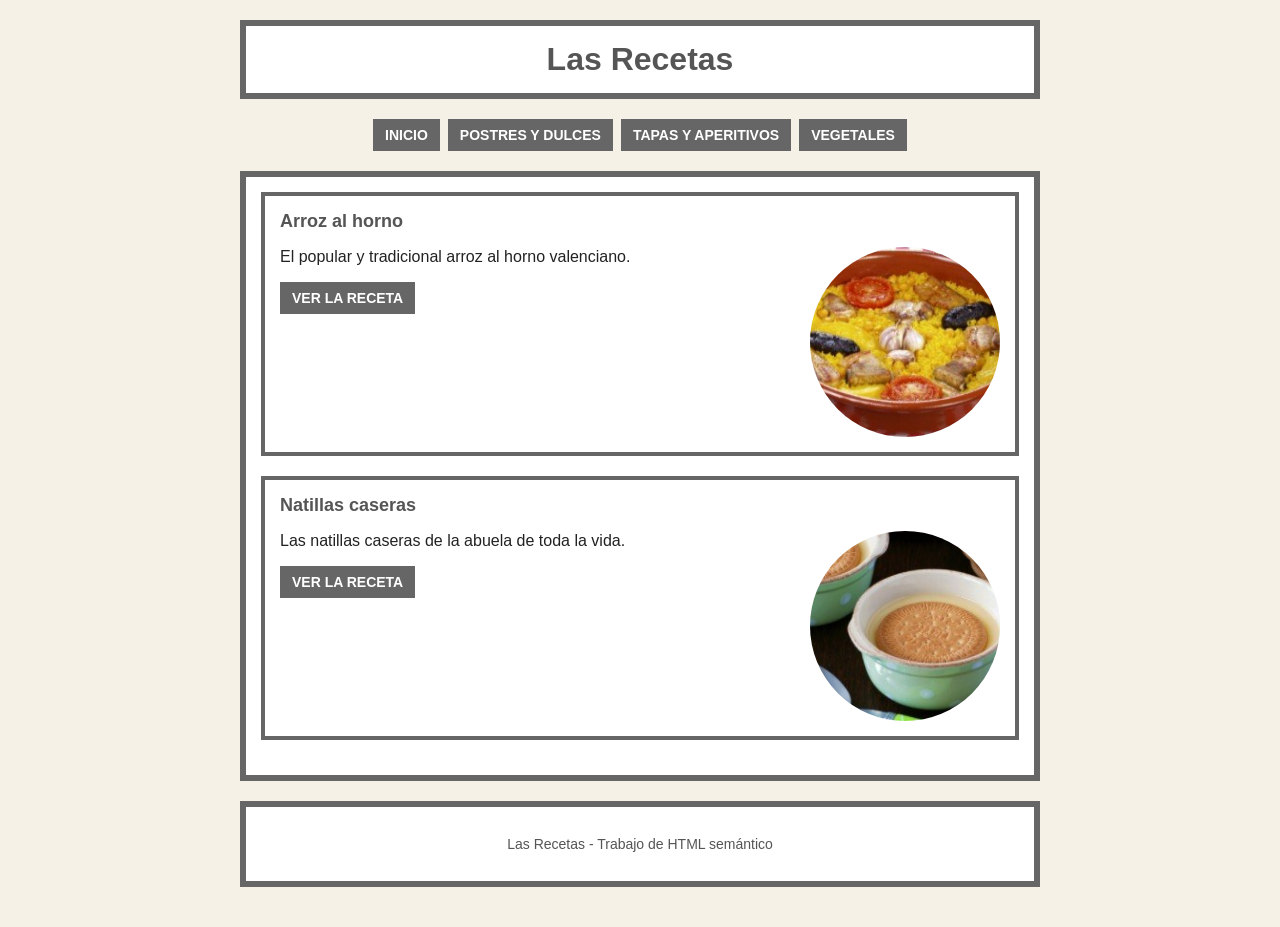
<file: cocina2/index.html>
<!DOCTYPE html>
<html lang="es">
<head>
<meta charset="UTF-8">
<meta name="viewport" content="width=device-width, initial-scale=1.0">
<title>Las Recetas</title>
<link rel="stylesheet" href="css/estilo.css">
</head>
<body>
<header>
<h1>Las Recetas</h1>
</header>
<nav>
<ul>
<li><a href="index.html">Inicio</a></li><li><a href="postres.html">Postres y dulces</a></li><li><a href="tapas.html">Tapas y aperitivos</a></li><li><a href="vegetales.html">Vegetales</a></li>
</ul>
</nav>
<main>
<article>
<h2>Arroz al horno</h2>
<img src="img/arroz-al-horno.jpg" alt="Arroz al horno">
<p>El popular y tradicional arroz al horno valenciano.</p>
<a class="boton" href="recetas/arroz-al-horno.html">Ver la receta</a>
</article>
<article>
<h2>Natillas caseras</h2>
<img src="img/natillas-caseras.jpg" alt="Natillas caseras">
<p>Las natillas caseras de la abuela de toda la vida.</p>
<a class="boton" href="recetas/natillas-caseras.html">Ver la receta</a>
</article>
</main>
<footer>
<p>Las Recetas - Trabajo de HTML semántico</p>
</footer>
</body>
</html>
</file>
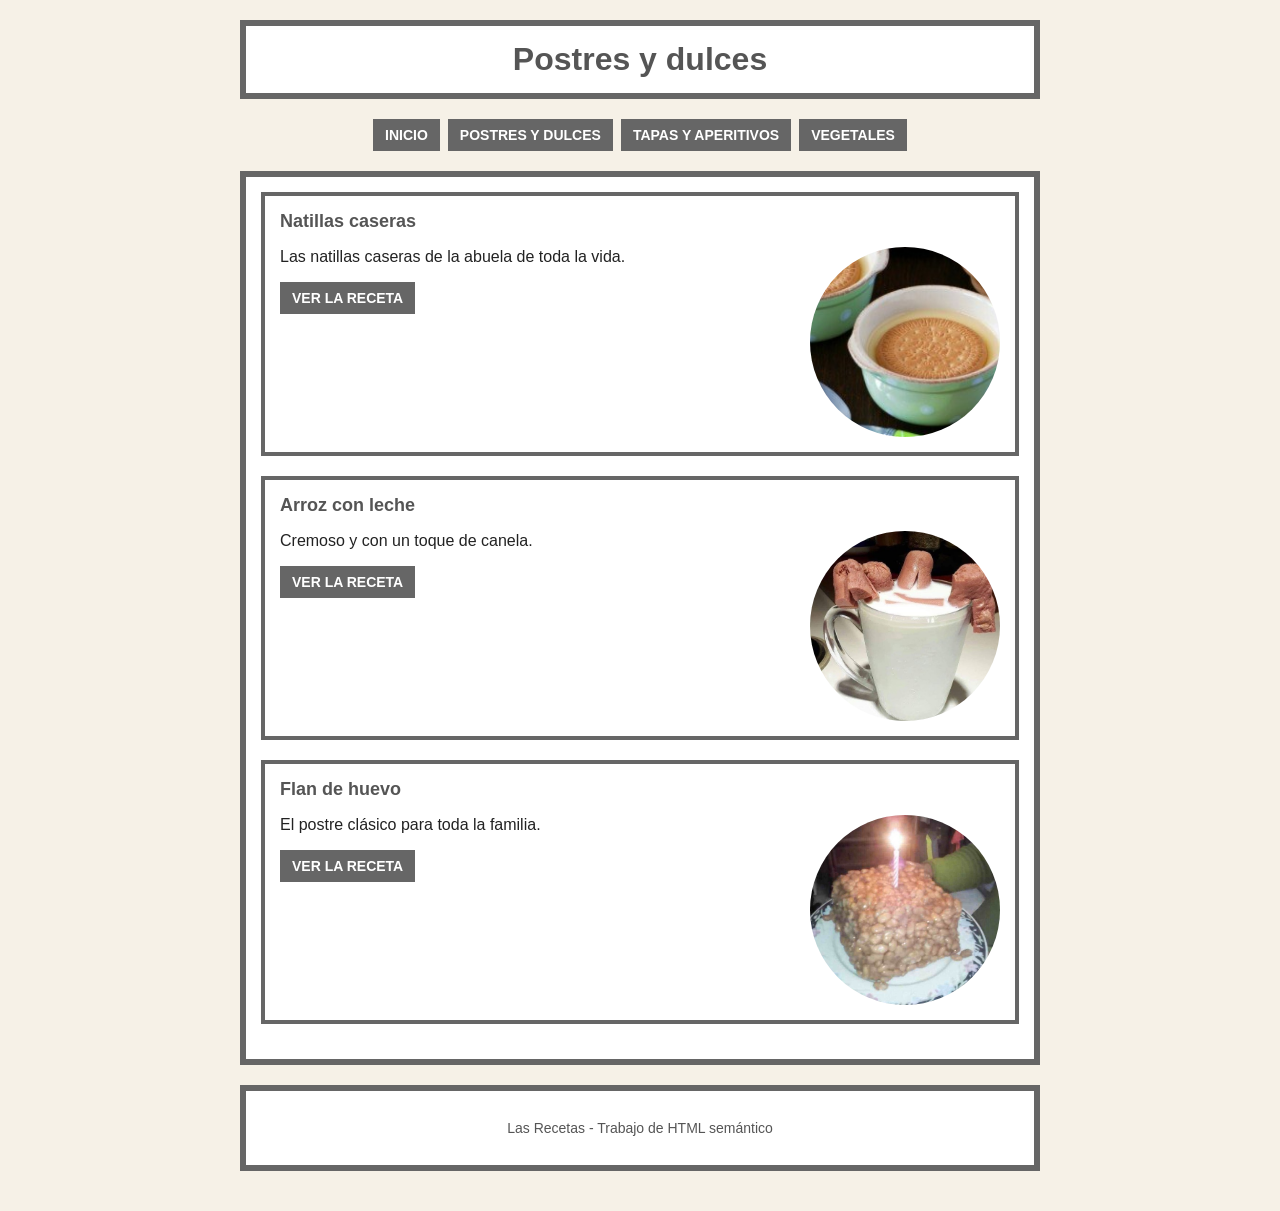
<file: cocina2/postres.html>
<!DOCTYPE html>
<html lang="es">
<head>
<meta charset="UTF-8">
<meta name="viewport" content="width=device-width, initial-scale=1.0">
<title>Postres y dulces - Las Recetas</title>
<link rel="stylesheet" href="css/estilo.css">
</head>
<body>
<header>
<h1>Postres y dulces</h1>
</header>
<nav>
<ul>
<li><a href="index.html">Inicio</a></li><li><a href="postres.html">Postres y dulces</a></li><li><a href="tapas.html">Tapas y aperitivos</a></li><li><a href="vegetales.html">Vegetales</a></li>
</ul>
</nav>
<main>
<article>
<h2>Natillas caseras</h2>
<img src="img/natillas-caseras.jpg" alt="Natillas caseras">
<p>Las natillas caseras de la abuela de toda la vida.</p>
<a class="boton" href="recetas/natillas-caseras.html">Ver la receta</a>
</article>
<article>
<h2>Arroz con leche</h2>
<img src="img/arroz-con-leche.jpg" alt="Arroz con leche">
<p>Cremoso y con un toque de canela.</p>
<a class="boton" href="recetas/arroz-con-leche.html">Ver la receta</a>
</article>
<article>
<h2>Flan de huevo</h2>
<img src="img/flan-de-huevo.jpg" alt="Flan de huevo">
<p>El postre clásico para toda la familia.</p>
<a class="boton" href="recetas/flan-de-huevo.html">Ver la receta</a>
</article>
</main>
<footer>
<p>Las Recetas - Trabajo de HTML semántico</p>
</footer>
</body>
</html>
</file>
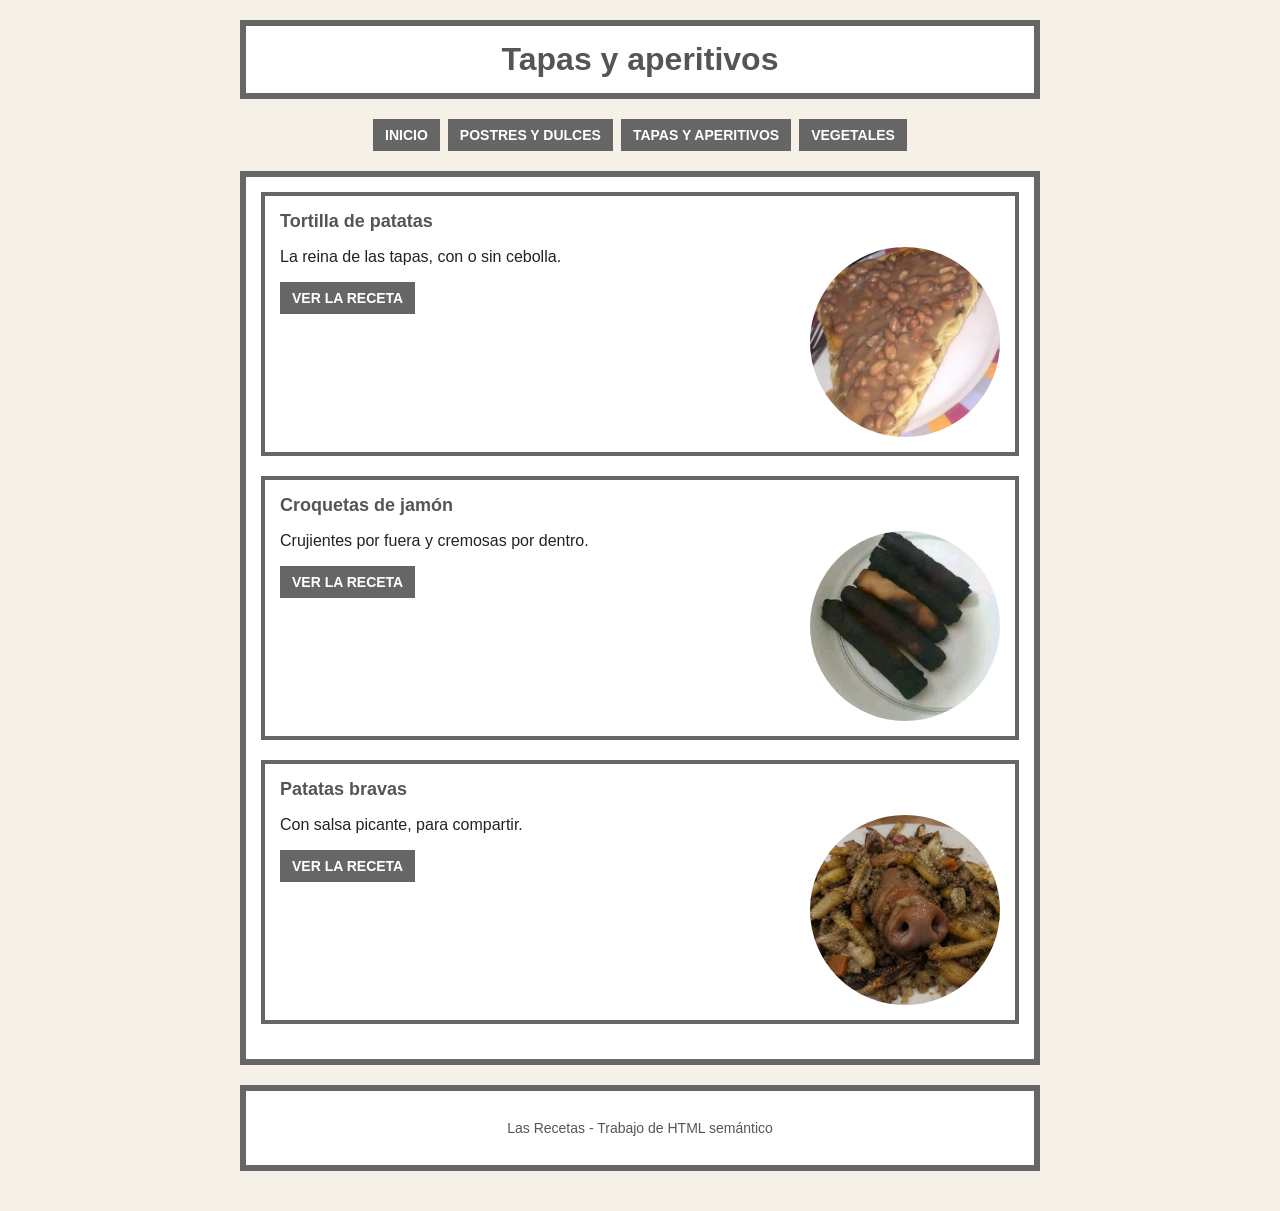
<file: cocina2/tapas.html>
<!DOCTYPE html>
<html lang="es">
<head>
<meta charset="UTF-8">
<meta name="viewport" content="width=device-width, initial-scale=1.0">
<title>Tapas y aperitivos - Las Recetas</title>
<link rel="stylesheet" href="css/estilo.css">
</head>
<body>
<header>
<h1>Tapas y aperitivos</h1>
</header>
<nav>
<ul>
<li><a href="index.html">Inicio</a></li><li><a href="postres.html">Postres y dulces</a></li><li><a href="tapas.html">Tapas y aperitivos</a></li><li><a href="vegetales.html">Vegetales</a></li>
</ul>
</nav>
<main>
<article>
<h2>Tortilla de patatas</h2>
<img src="img/tortilla-de-patatas.jpg" alt="Tortilla de patatas">
<p>La reina de las tapas, con o sin cebolla.</p>
<a class="boton" href="recetas/tortilla-de-patatas.html">Ver la receta</a>
</article>
<article>
<h2>Croquetas de jamón</h2>
<img src="img/croquetas-de-jamon.jpg" alt="Croquetas de jamón">
<p>Crujientes por fuera y cremosas por dentro.</p>
<a class="boton" href="recetas/croquetas-de-jamon.html">Ver la receta</a>
</article>
<article>
<h2>Patatas bravas</h2>
<img src="img/patatas-bravas.jpg" alt="Patatas bravas">
<p>Con salsa picante, para compartir.</p>
<a class="boton" href="recetas/patatas-bravas.html">Ver la receta</a>
</article>
</main>
<footer>
<p>Las Recetas - Trabajo de HTML semántico</p>
</footer>
</body>
</html>
</file>
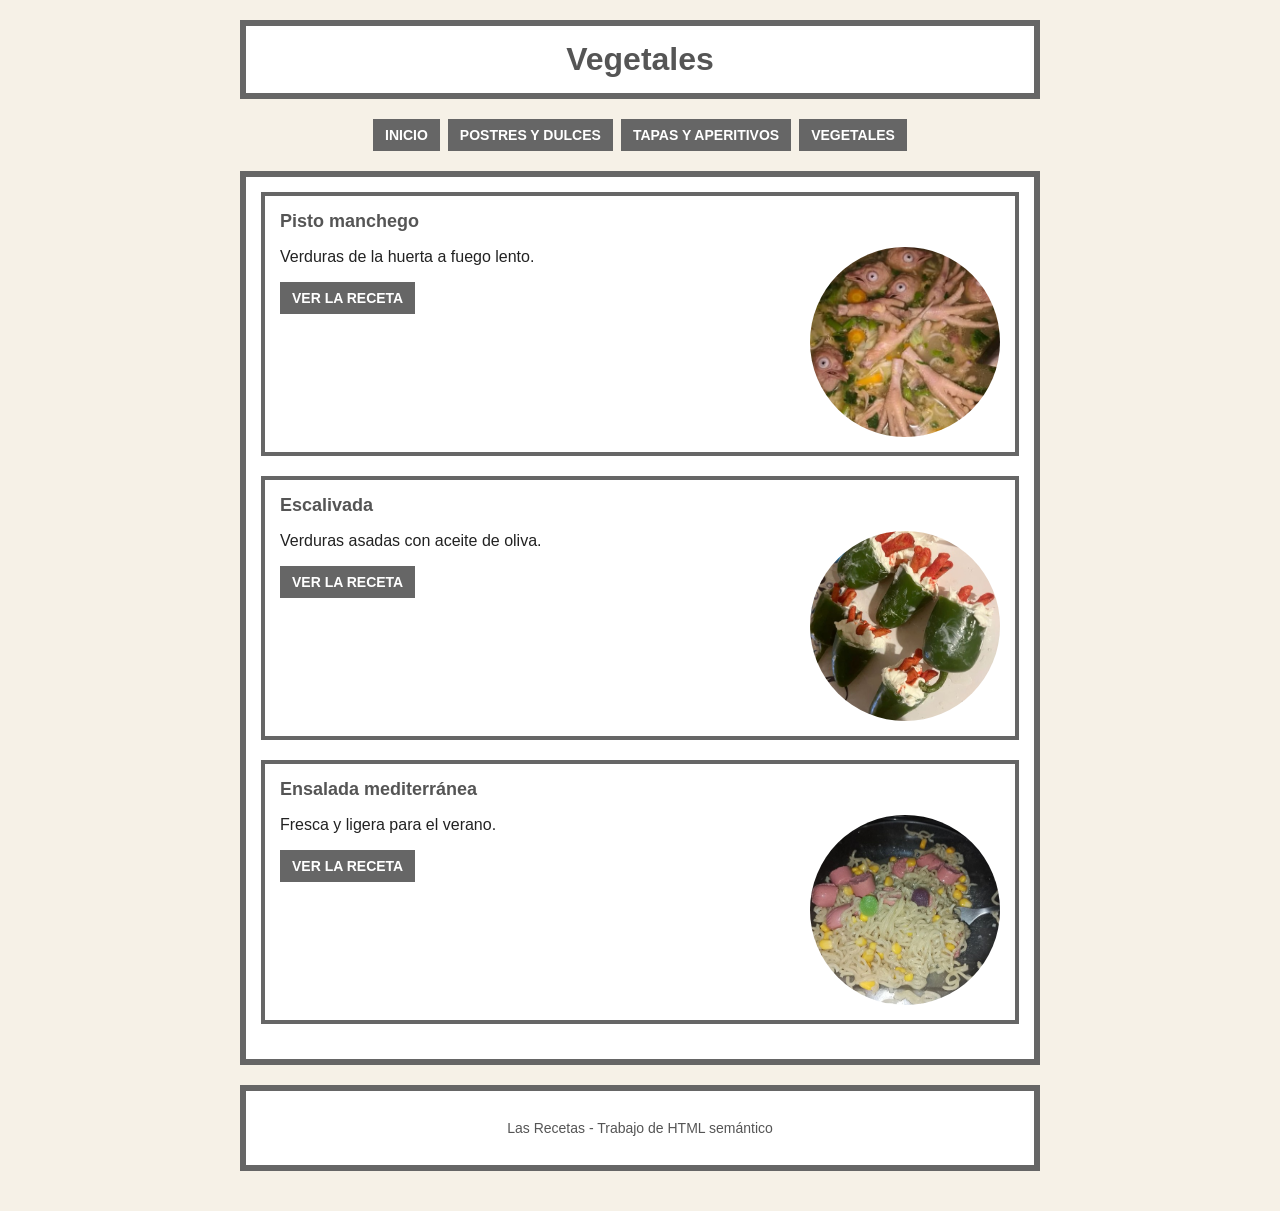
<file: cocina2/vegetales.html>
<!DOCTYPE html>
<html lang="es">
<head>
<meta charset="UTF-8">
<meta name="viewport" content="width=device-width, initial-scale=1.0">
<title>Vegetales - Las Recetas</title>
<link rel="stylesheet" href="css/estilo.css">
</head>
<body>
<header>
<h1>Vegetales</h1>
</header>
<nav>
<ul>
<li><a href="index.html">Inicio</a></li><li><a href="postres.html">Postres y dulces</a></li><li><a href="tapas.html">Tapas y aperitivos</a></li><li><a href="vegetales.html">Vegetales</a></li>
</ul>
</nav>
<main>
<article>
<h2>Pisto manchego</h2>
<img src="img/pisto-manchego.jpg" alt="Pisto manchego">
<p>Verduras de la huerta a fuego lento.</p>
<a class="boton" href="recetas/pisto-manchego.html">Ver la receta</a>
</article>
<article>
<h2>Escalivada</h2>
<img src="img/escalivada.jpg" alt="Escalivada">
<p>Verduras asadas con aceite de oliva.</p>
<a class="boton" href="recetas/escalivada.html">Ver la receta</a>
</article>
<article>
<h2>Ensalada mediterránea</h2>
<img src="img/ensalada-mediterranea.jpg" alt="Ensalada mediterránea">
<p>Fresca y ligera para el verano.</p>
<a class="boton" href="recetas/ensalada-mediterranea.html">Ver la receta</a>
</article>
</main>
<footer>
<p>Las Recetas - Trabajo de HTML semántico</p>
</footer>
</body>
</html>
</file>
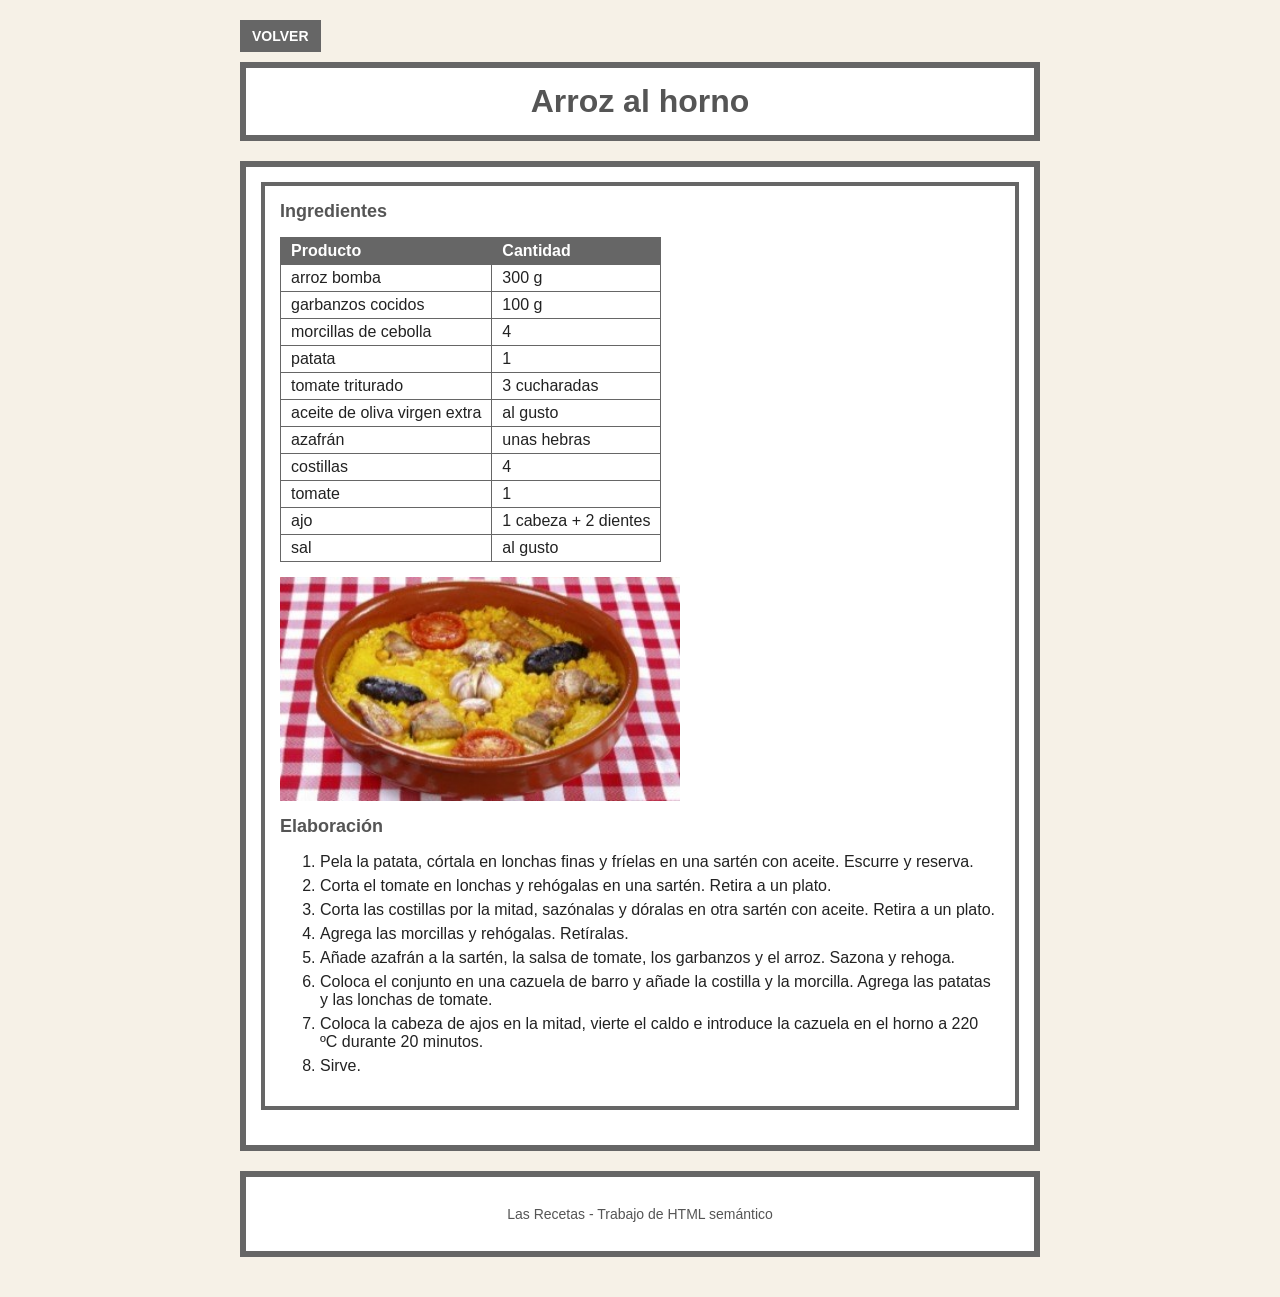
<file: cocina2/recetas/arroz-al-horno.html>
<!DOCTYPE html>
<html lang="es">
<head>
<meta charset="UTF-8">
<meta name="viewport" content="width=device-width, initial-scale=1.0">
<title>Arroz al horno</title>
<link rel="stylesheet" href="../css/estilo.css">
</head>
<body>
<p class="volver"><a class="boton" href="../index.html">Volver</a></p>
<header>
<h1>Arroz al horno</h1>
</header>
<main class="receta">
<article>
<h2>Ingredientes</h2>
<table>
<thead>
<tr><th>Producto</th><th>Cantidad</th></tr>
</thead>
<tbody>
<tr><td>arroz bomba</td><td>300 g</td></tr>
<tr><td>garbanzos cocidos</td><td>100 g</td></tr>
<tr><td>morcillas de cebolla</td><td>4</td></tr>
<tr><td>patata</td><td>1</td></tr>
<tr><td>tomate triturado</td><td>3 cucharadas</td></tr>
<tr><td>aceite de oliva virgen extra</td><td>al gusto</td></tr>
<tr><td>azafrán</td><td>unas hebras</td></tr>
<tr><td>costillas</td><td>4</td></tr>
<tr><td>tomate</td><td>1</td></tr>
<tr><td>ajo</td><td>1 cabeza + 2 dientes</td></tr>
<tr><td>sal</td><td>al gusto</td></tr>
</tbody>
</table>
<img src="../img/arroz-al-horno.jpg" alt="Arroz al horno">
<h2>Elaboración</h2>
<ol>
<li>Pela la patata, córtala en lonchas finas y fríelas en una sartén con aceite. Escurre y reserva.</li>
<li>Corta el tomate en lonchas y rehógalas en una sartén. Retira a un plato.</li>
<li>Corta las costillas por la mitad, sazónalas y dóralas en otra sartén con aceite. Retira a un plato.</li>
<li>Agrega las morcillas y rehógalas. Retíralas.</li>
<li>Añade azafrán a la sartén, la salsa de tomate, los garbanzos y el arroz. Sazona y rehoga.</li>
<li>Coloca el conjunto en una cazuela de barro y añade la costilla y la morcilla. Agrega las patatas y las lonchas de tomate.</li>
<li>Coloca la cabeza de ajos en la mitad, vierte el caldo e introduce la cazuela en el horno a 220 ºC durante 20 minutos.</li>
<li>Sirve.</li>
</ol>
</article>
</main>
<footer>
<p>Las Recetas - Trabajo de HTML semántico</p>
</footer>
</body>
</html>
</file>
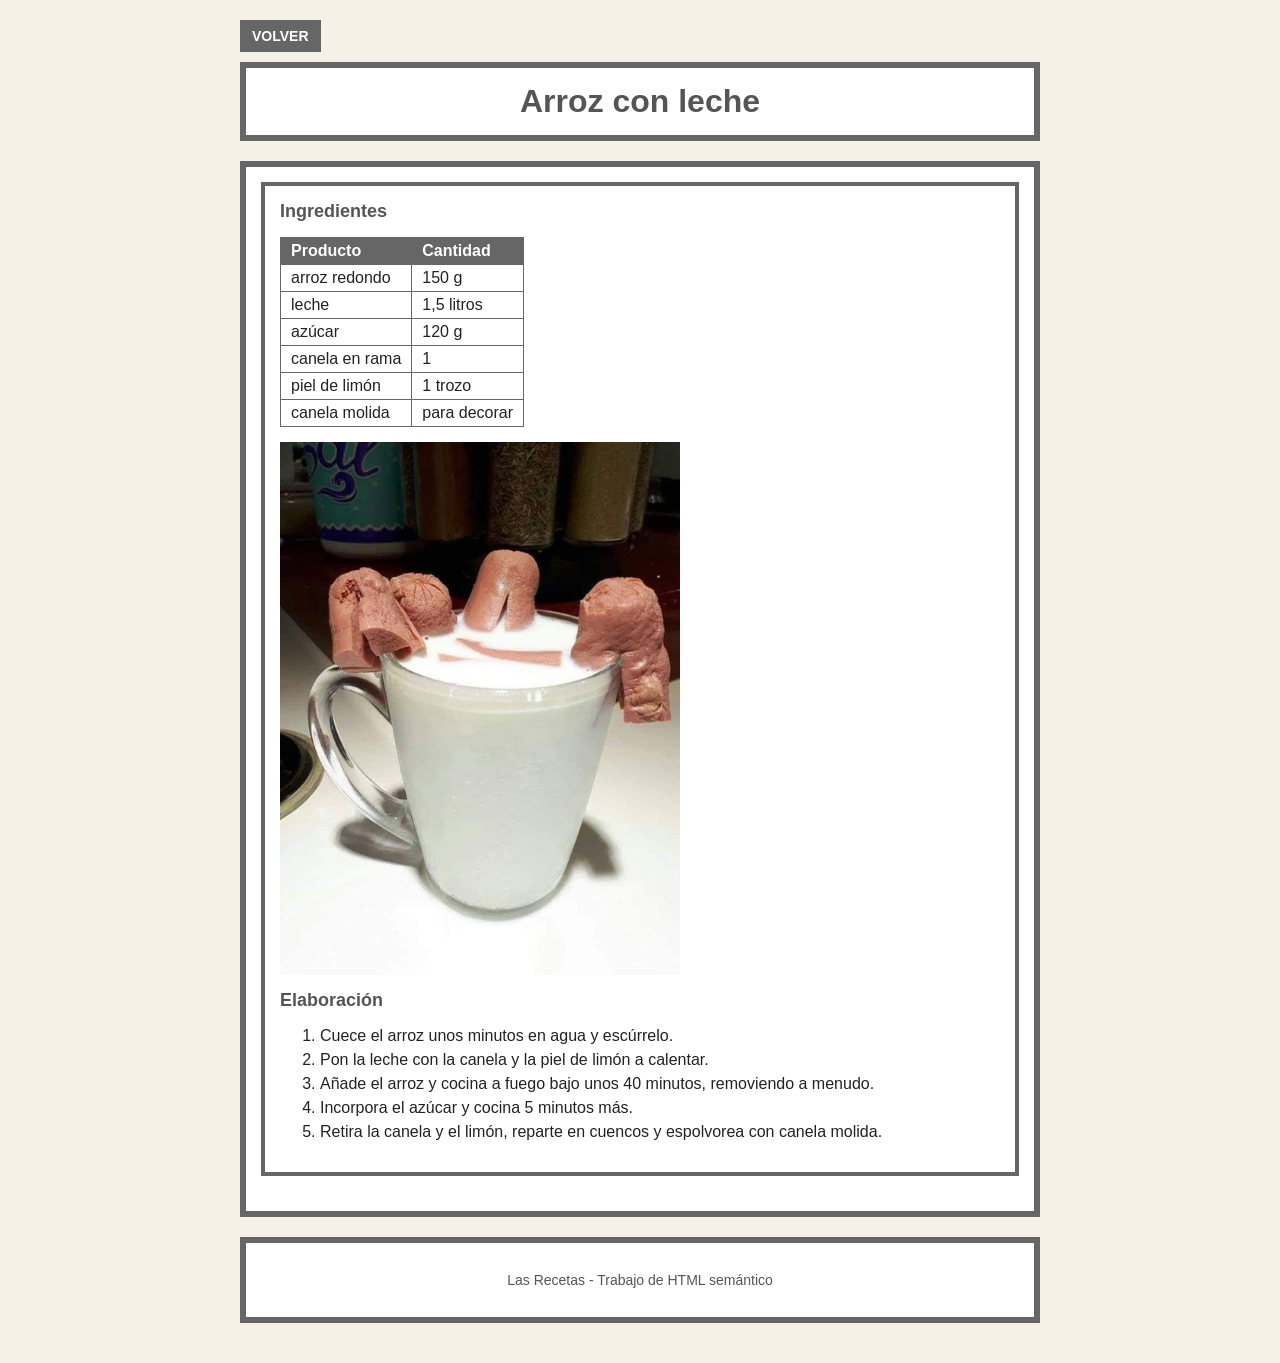
<file: cocina2/recetas/arroz-con-leche.html>
<!DOCTYPE html>
<html lang="es">
<head>
<meta charset="UTF-8">
<meta name="viewport" content="width=device-width, initial-scale=1.0">
<title>Arroz con leche</title>
<link rel="stylesheet" href="../css/estilo.css">
</head>
<body>
<p class="volver"><a class="boton" href="../index.html">Volver</a></p>
<header>
<h1>Arroz con leche</h1>
</header>
<main class="receta">
<article>
<h2>Ingredientes</h2>
<table>
<thead>
<tr><th>Producto</th><th>Cantidad</th></tr>
</thead>
<tbody>
<tr><td>arroz redondo</td><td>150 g</td></tr>
<tr><td>leche</td><td>1,5 litros</td></tr>
<tr><td>azúcar</td><td>120 g</td></tr>
<tr><td>canela en rama</td><td>1</td></tr>
<tr><td>piel de limón</td><td>1 trozo</td></tr>
<tr><td>canela molida</td><td>para decorar</td></tr>
</tbody>
</table>
<img src="../img/arroz-con-leche.jpg" alt="Arroz con leche">
<h2>Elaboración</h2>
<ol>
<li>Cuece el arroz unos minutos en agua y escúrrelo.</li>
<li>Pon la leche con la canela y la piel de limón a calentar.</li>
<li>Añade el arroz y cocina a fuego bajo unos 40 minutos, removiendo a menudo.</li>
<li>Incorpora el azúcar y cocina 5 minutos más.</li>
<li>Retira la canela y el limón, reparte en cuencos y espolvorea con canela molida.</li>
</ol>
</article>
</main>
<footer>
<p>Las Recetas - Trabajo de HTML semántico</p>
</footer>
</body>
</html>
</file>
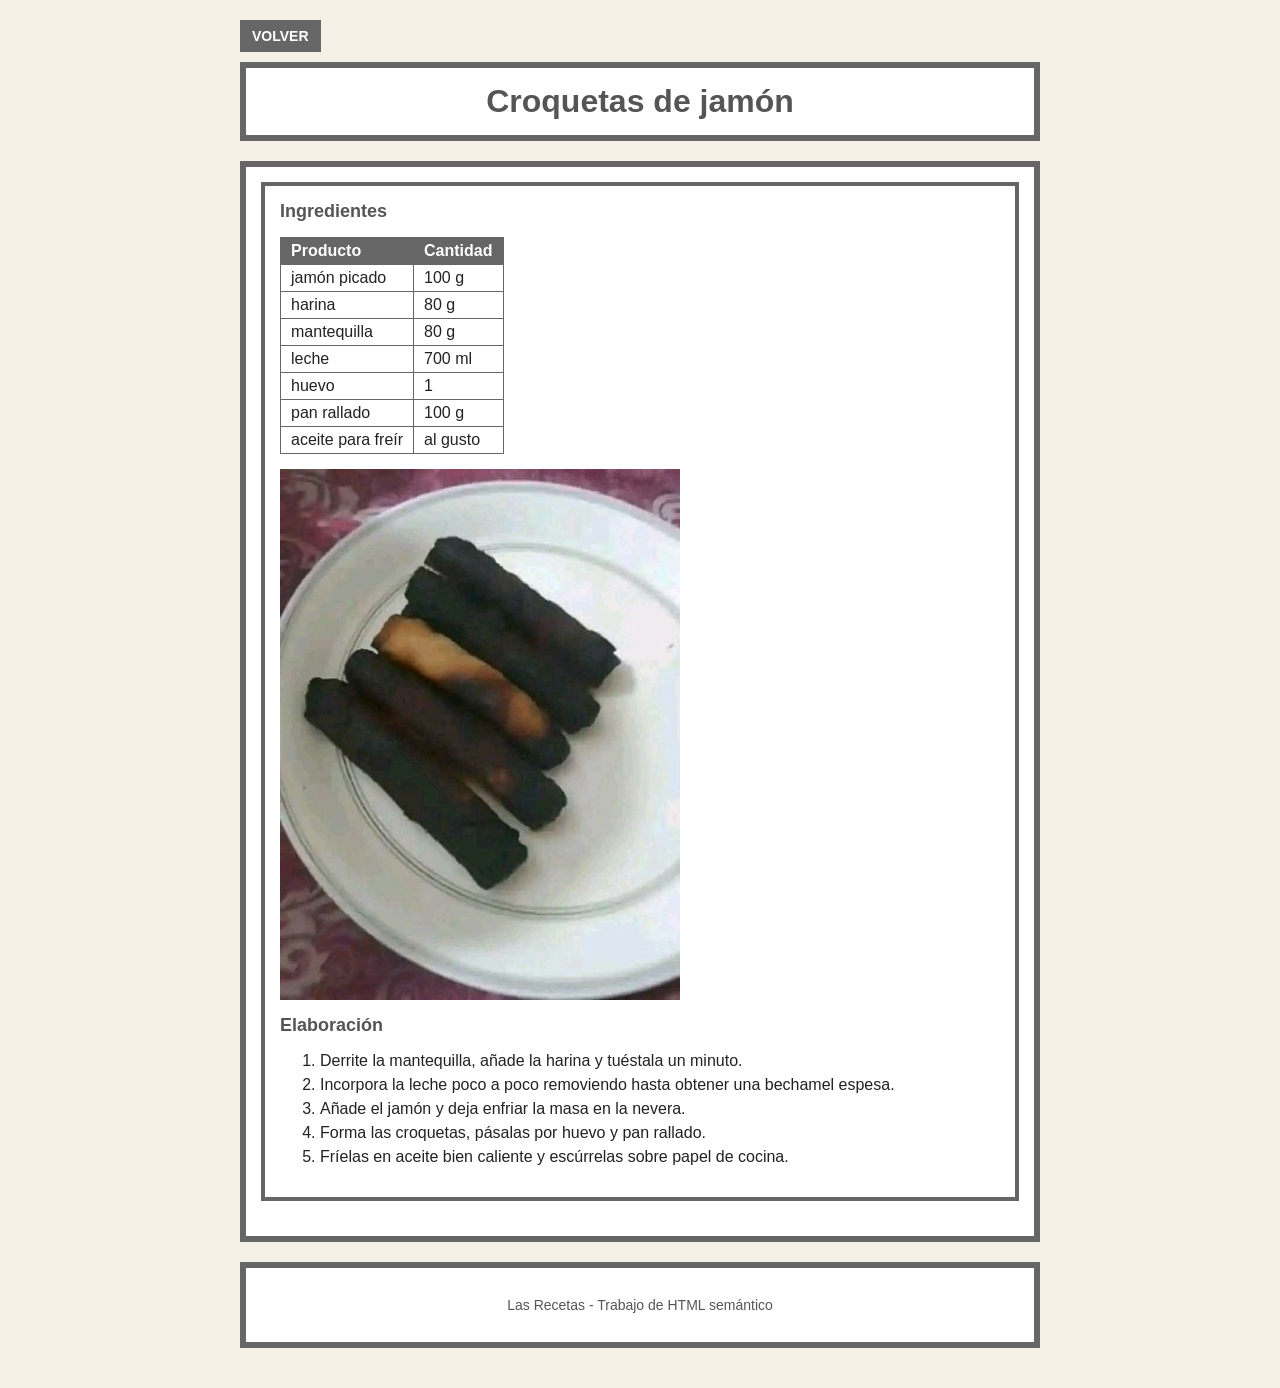
<file: cocina2/recetas/croquetas-de-jamon.html>
<!DOCTYPE html>
<html lang="es">
<head>
<meta charset="UTF-8">
<meta name="viewport" content="width=device-width, initial-scale=1.0">
<title>Croquetas de jamón</title>
<link rel="stylesheet" href="../css/estilo.css">
</head>
<body>
<p class="volver"><a class="boton" href="../index.html">Volver</a></p>
<header>
<h1>Croquetas de jamón</h1>
</header>
<main class="receta">
<article>
<h2>Ingredientes</h2>
<table>
<thead>
<tr><th>Producto</th><th>Cantidad</th></tr>
</thead>
<tbody>
<tr><td>jamón picado</td><td>100 g</td></tr>
<tr><td>harina</td><td>80 g</td></tr>
<tr><td>mantequilla</td><td>80 g</td></tr>
<tr><td>leche</td><td>700 ml</td></tr>
<tr><td>huevo</td><td>1</td></tr>
<tr><td>pan rallado</td><td>100 g</td></tr>
<tr><td>aceite para freír</td><td>al gusto</td></tr>
</tbody>
</table>
<img src="../img/croquetas-de-jamon.jpg" alt="Croquetas de jamón">
<h2>Elaboración</h2>
<ol>
<li>Derrite la mantequilla, añade la harina y tuéstala un minuto.</li>
<li>Incorpora la leche poco a poco removiendo hasta obtener una bechamel espesa.</li>
<li>Añade el jamón y deja enfriar la masa en la nevera.</li>
<li>Forma las croquetas, pásalas por huevo y pan rallado.</li>
<li>Fríelas en aceite bien caliente y escúrrelas sobre papel de cocina.</li>
</ol>
</article>
</main>
<footer>
<p>Las Recetas - Trabajo de HTML semántico</p>
</footer>
</body>
</html>
</file>
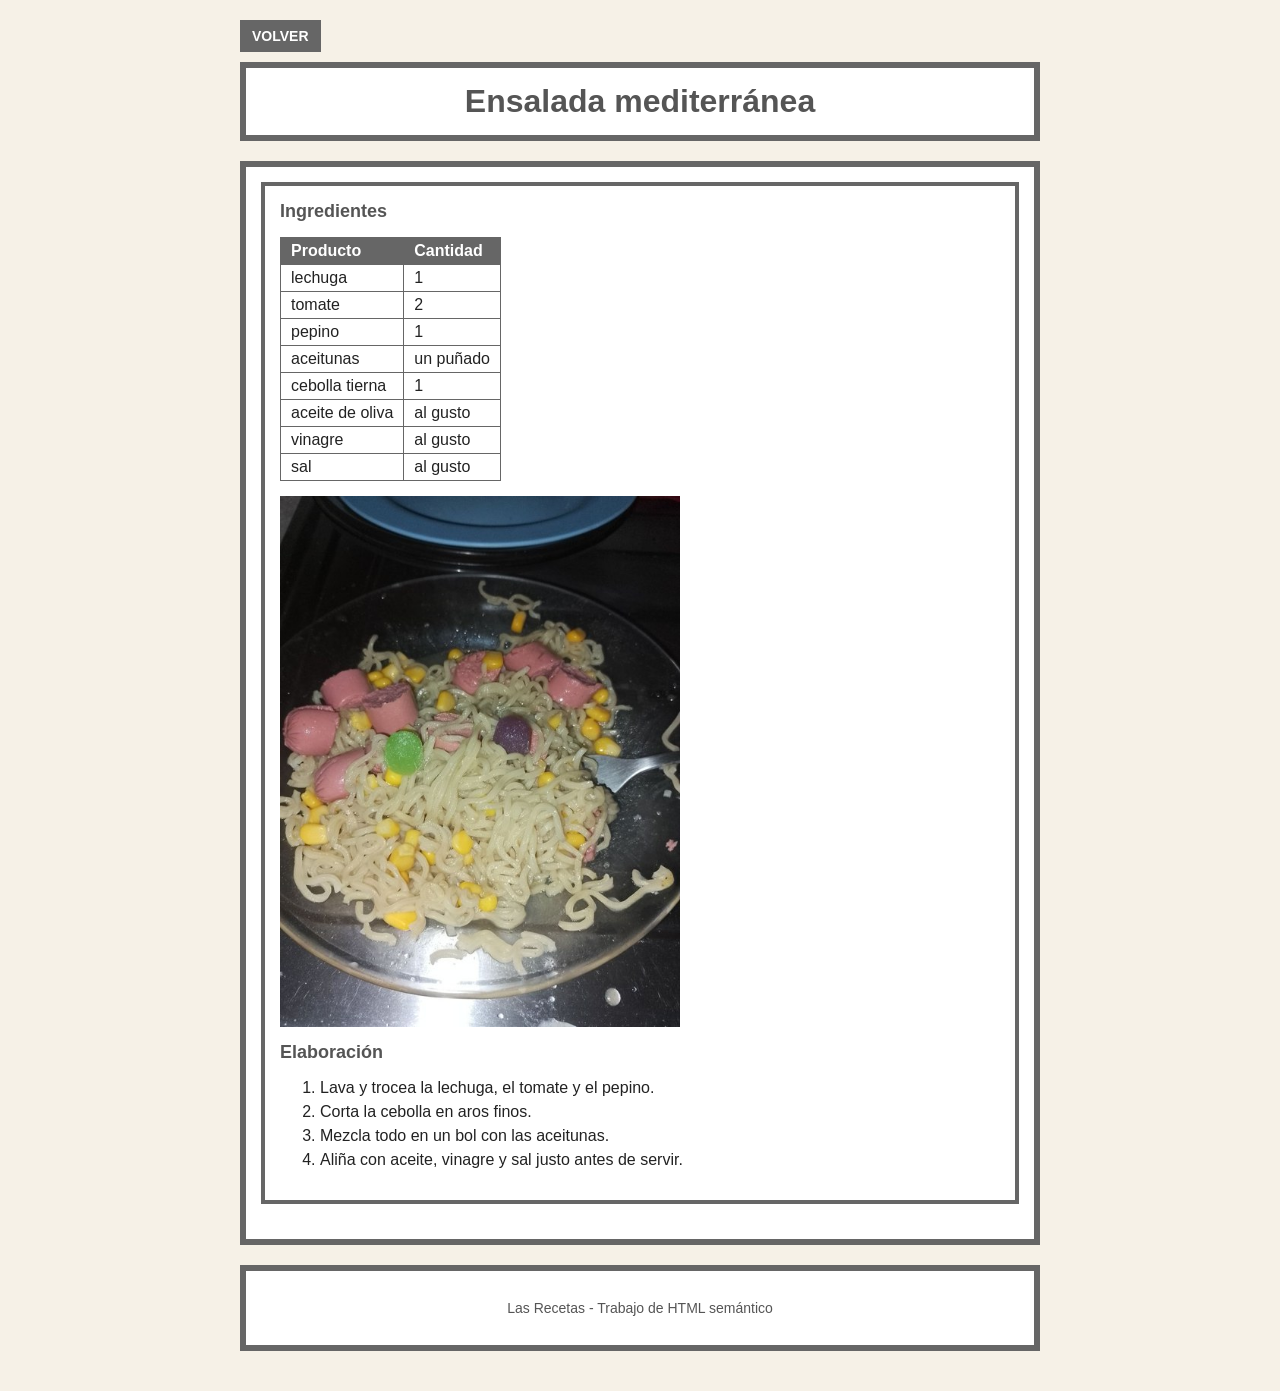
<file: cocina2/recetas/ensalada-mediterranea.html>
<!DOCTYPE html>
<html lang="es">
<head>
<meta charset="UTF-8">
<meta name="viewport" content="width=device-width, initial-scale=1.0">
<title>Ensalada mediterránea</title>
<link rel="stylesheet" href="../css/estilo.css">
</head>
<body>
<p class="volver"><a class="boton" href="../index.html">Volver</a></p>
<header>
<h1>Ensalada mediterránea</h1>
</header>
<main class="receta">
<article>
<h2>Ingredientes</h2>
<table>
<thead>
<tr><th>Producto</th><th>Cantidad</th></tr>
</thead>
<tbody>
<tr><td>lechuga</td><td>1</td></tr>
<tr><td>tomate</td><td>2</td></tr>
<tr><td>pepino</td><td>1</td></tr>
<tr><td>aceitunas</td><td>un puñado</td></tr>
<tr><td>cebolla tierna</td><td>1</td></tr>
<tr><td>aceite de oliva</td><td>al gusto</td></tr>
<tr><td>vinagre</td><td>al gusto</td></tr>
<tr><td>sal</td><td>al gusto</td></tr>
</tbody>
</table>
<img src="../img/ensalada-mediterranea.jpg" alt="Ensalada mediterránea">
<h2>Elaboración</h2>
<ol>
<li>Lava y trocea la lechuga, el tomate y el pepino.</li>
<li>Corta la cebolla en aros finos.</li>
<li>Mezcla todo en un bol con las aceitunas.</li>
<li>Aliña con aceite, vinagre y sal justo antes de servir.</li>
</ol>
</article>
</main>
<footer>
<p>Las Recetas - Trabajo de HTML semántico</p>
</footer>
</body>
</html>
</file>
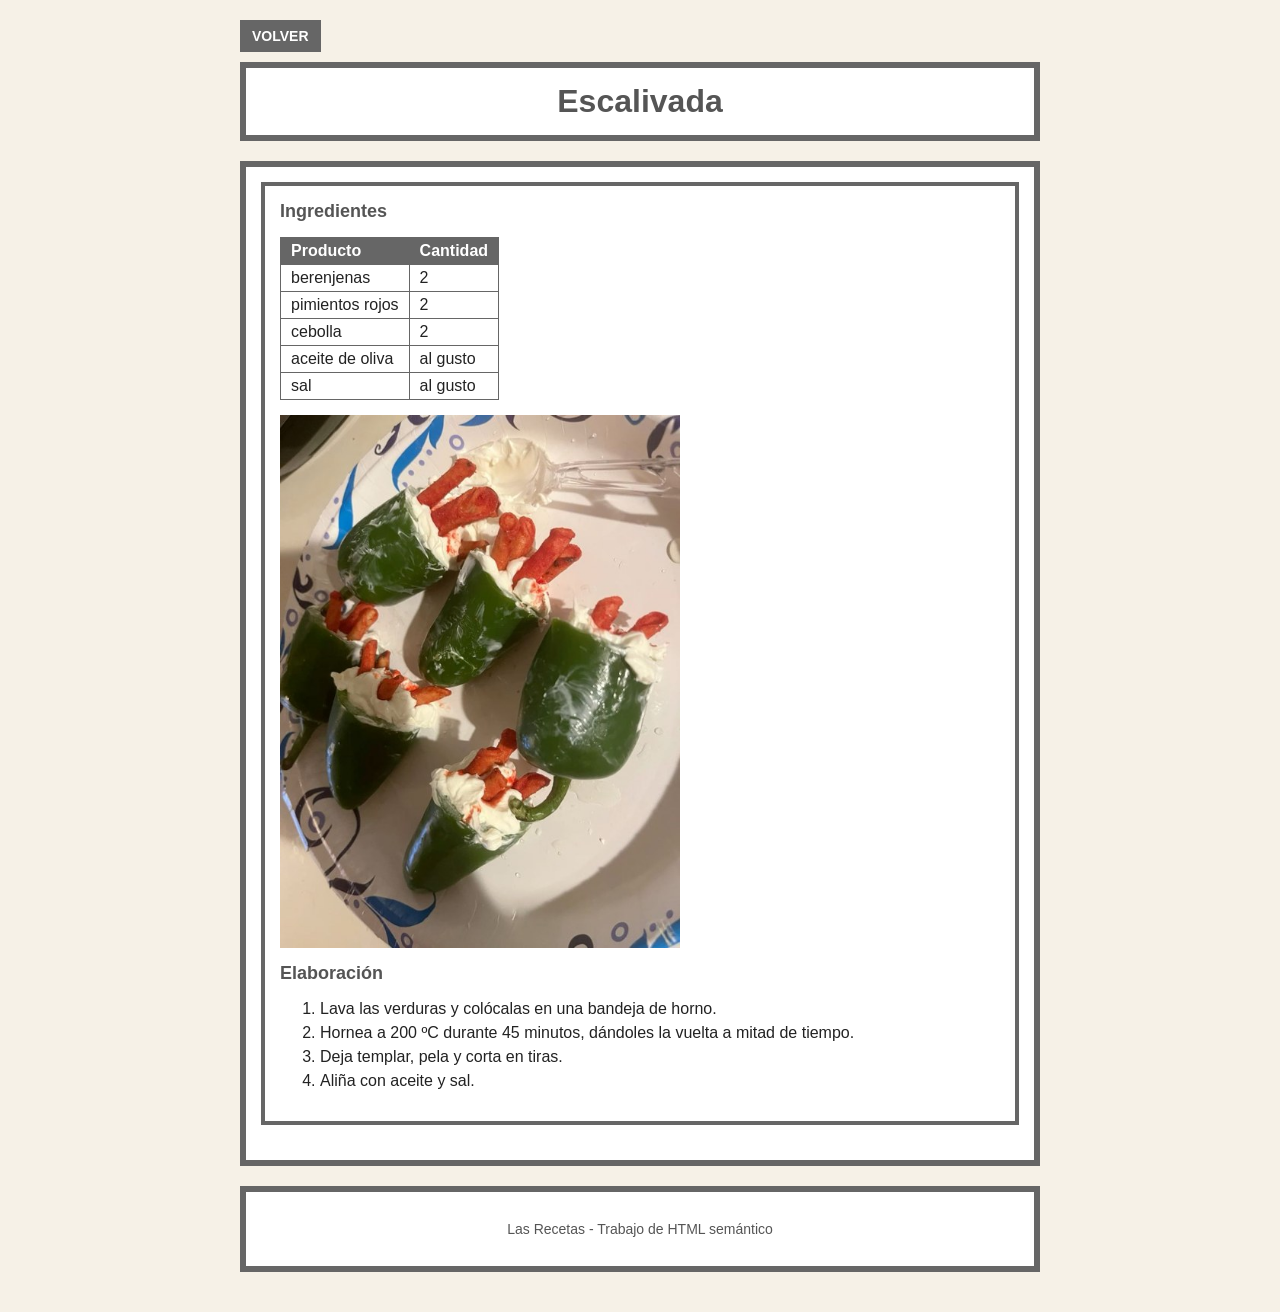
<file: cocina2/recetas/escalivada.html>
<!DOCTYPE html>
<html lang="es">
<head>
<meta charset="UTF-8">
<meta name="viewport" content="width=device-width, initial-scale=1.0">
<title>Escalivada</title>
<link rel="stylesheet" href="../css/estilo.css">
</head>
<body>
<p class="volver"><a class="boton" href="../index.html">Volver</a></p>
<header>
<h1>Escalivada</h1>
</header>
<main class="receta">
<article>
<h2>Ingredientes</h2>
<table>
<thead>
<tr><th>Producto</th><th>Cantidad</th></tr>
</thead>
<tbody>
<tr><td>berenjenas</td><td>2</td></tr>
<tr><td>pimientos rojos</td><td>2</td></tr>
<tr><td>cebolla</td><td>2</td></tr>
<tr><td>aceite de oliva</td><td>al gusto</td></tr>
<tr><td>sal</td><td>al gusto</td></tr>
</tbody>
</table>
<img src="../img/escalivada.jpg" alt="Escalivada">
<h2>Elaboración</h2>
<ol>
<li>Lava las verduras y colócalas en una bandeja de horno.</li>
<li>Hornea a 200 ºC durante 45 minutos, dándoles la vuelta a mitad de tiempo.</li>
<li>Deja templar, pela y corta en tiras.</li>
<li>Aliña con aceite y sal.</li>
</ol>
</article>
</main>
<footer>
<p>Las Recetas - Trabajo de HTML semántico</p>
</footer>
</body>
</html>
</file>
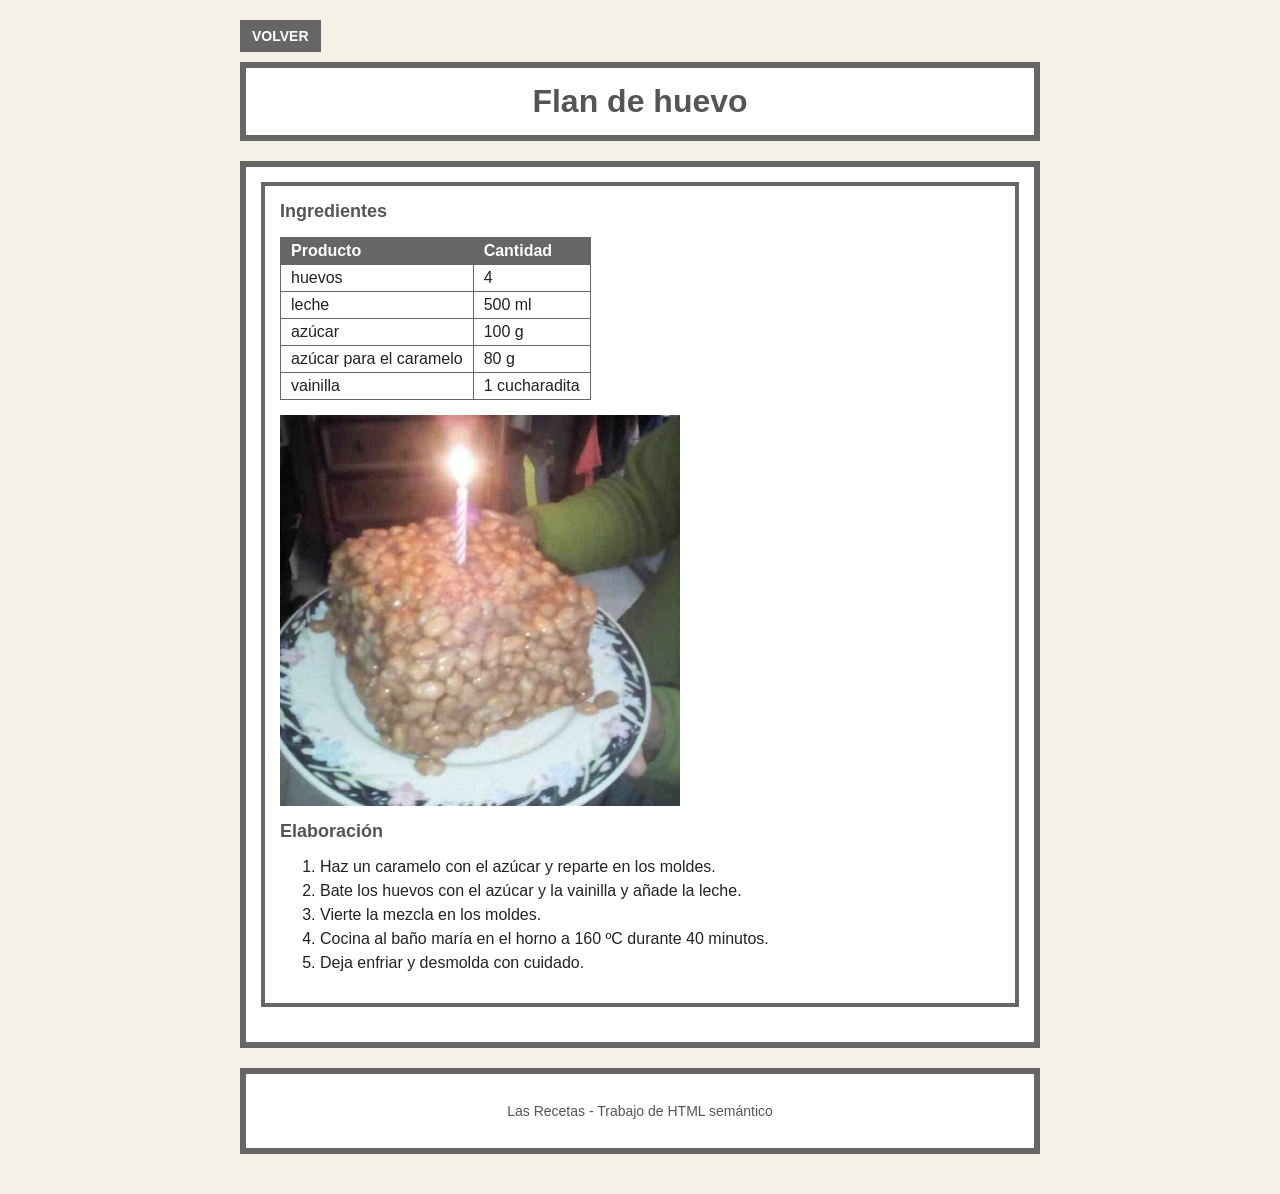
<file: cocina2/recetas/flan-de-huevo.html>
<!DOCTYPE html>
<html lang="es">
<head>
<meta charset="UTF-8">
<meta name="viewport" content="width=device-width, initial-scale=1.0">
<title>Flan de huevo</title>
<link rel="stylesheet" href="../css/estilo.css">
</head>
<body>
<p class="volver"><a class="boton" href="../index.html">Volver</a></p>
<header>
<h1>Flan de huevo</h1>
</header>
<main class="receta">
<article>
<h2>Ingredientes</h2>
<table>
<thead>
<tr><th>Producto</th><th>Cantidad</th></tr>
</thead>
<tbody>
<tr><td>huevos</td><td>4</td></tr>
<tr><td>leche</td><td>500 ml</td></tr>
<tr><td>azúcar</td><td>100 g</td></tr>
<tr><td>azúcar para el caramelo</td><td>80 g</td></tr>
<tr><td>vainilla</td><td>1 cucharadita</td></tr>
</tbody>
</table>
<img src="../img/flan-de-huevo.jpg" alt="Flan de huevo">
<h2>Elaboración</h2>
<ol>
<li>Haz un caramelo con el azúcar y reparte en los moldes.</li>
<li>Bate los huevos con el azúcar y la vainilla y añade la leche.</li>
<li>Vierte la mezcla en los moldes.</li>
<li>Cocina al baño maría en el horno a 160 ºC durante 40 minutos.</li>
<li>Deja enfriar y desmolda con cuidado.</li>
</ol>
</article>
</main>
<footer>
<p>Las Recetas - Trabajo de HTML semántico</p>
</footer>
</body>
</html>
</file>
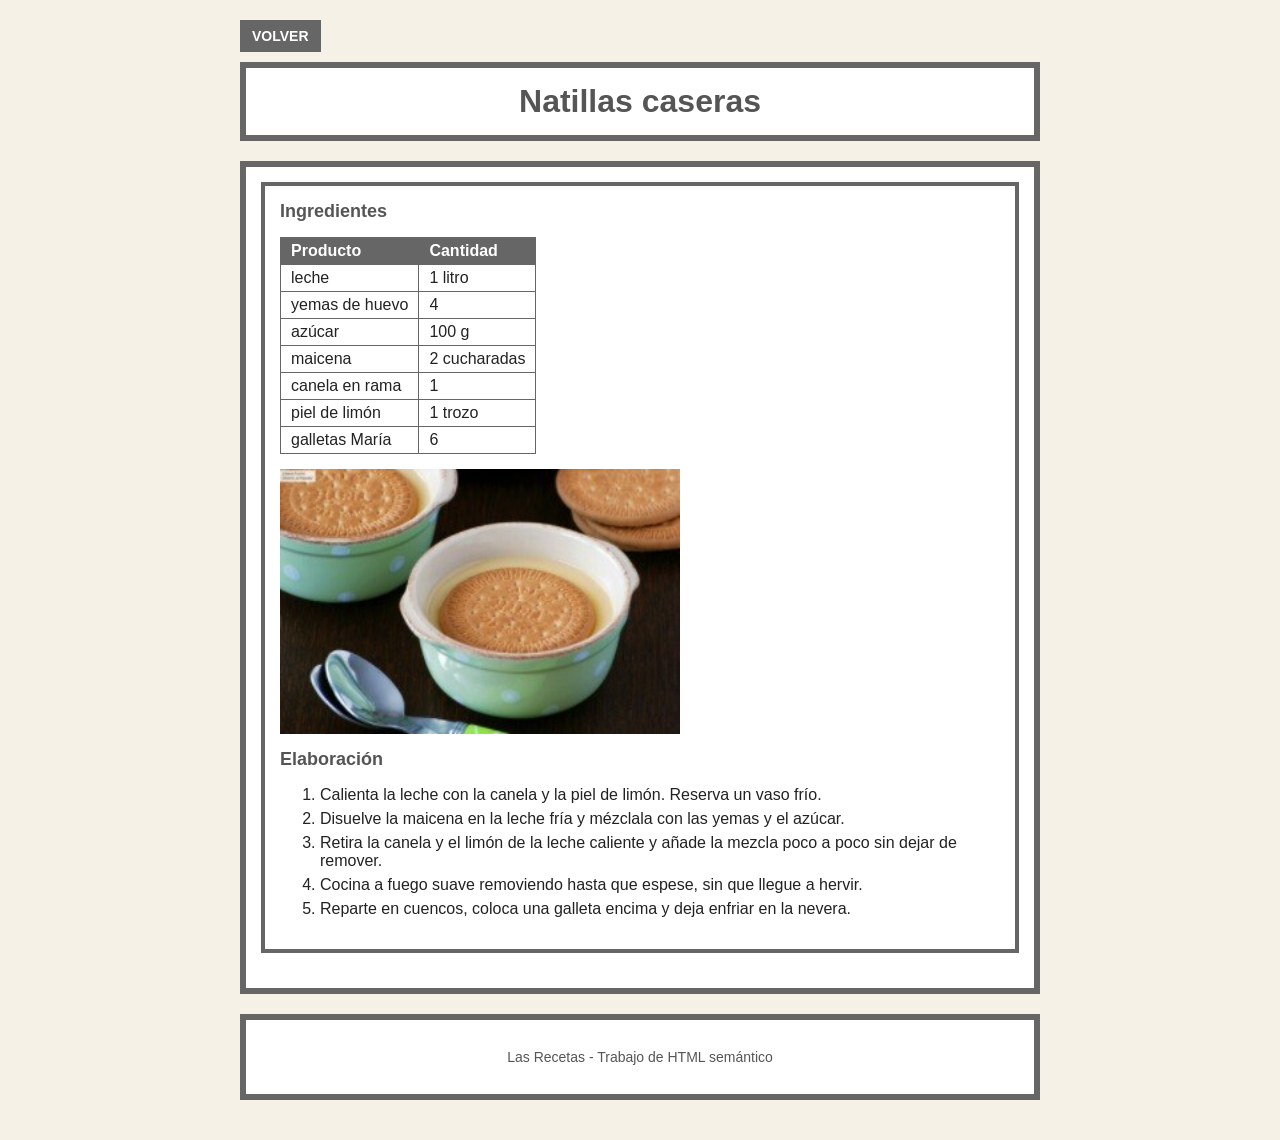
<file: cocina2/recetas/natillas-caseras.html>
<!DOCTYPE html>
<html lang="es">
<head>
<meta charset="UTF-8">
<meta name="viewport" content="width=device-width, initial-scale=1.0">
<title>Natillas caseras</title>
<link rel="stylesheet" href="../css/estilo.css">
</head>
<body>
<p class="volver"><a class="boton" href="../index.html">Volver</a></p>
<header>
<h1>Natillas caseras</h1>
</header>
<main class="receta">
<article>
<h2>Ingredientes</h2>
<table>
<thead>
<tr><th>Producto</th><th>Cantidad</th></tr>
</thead>
<tbody>
<tr><td>leche</td><td>1 litro</td></tr>
<tr><td>yemas de huevo</td><td>4</td></tr>
<tr><td>azúcar</td><td>100 g</td></tr>
<tr><td>maicena</td><td>2 cucharadas</td></tr>
<tr><td>canela en rama</td><td>1</td></tr>
<tr><td>piel de limón</td><td>1 trozo</td></tr>
<tr><td>galletas María</td><td>6</td></tr>
</tbody>
</table>
<img src="../img/natillas-caseras.jpg" alt="Natillas caseras">
<h2>Elaboración</h2>
<ol>
<li>Calienta la leche con la canela y la piel de limón. Reserva un vaso frío.</li>
<li>Disuelve la maicena en la leche fría y mézclala con las yemas y el azúcar.</li>
<li>Retira la canela y el limón de la leche caliente y añade la mezcla poco a poco sin dejar de remover.</li>
<li>Cocina a fuego suave removiendo hasta que espese, sin que llegue a hervir.</li>
<li>Reparte en cuencos, coloca una galleta encima y deja enfriar en la nevera.</li>
</ol>
</article>
</main>
<footer>
<p>Las Recetas - Trabajo de HTML semántico</p>
</footer>
</body>
</html>
</file>
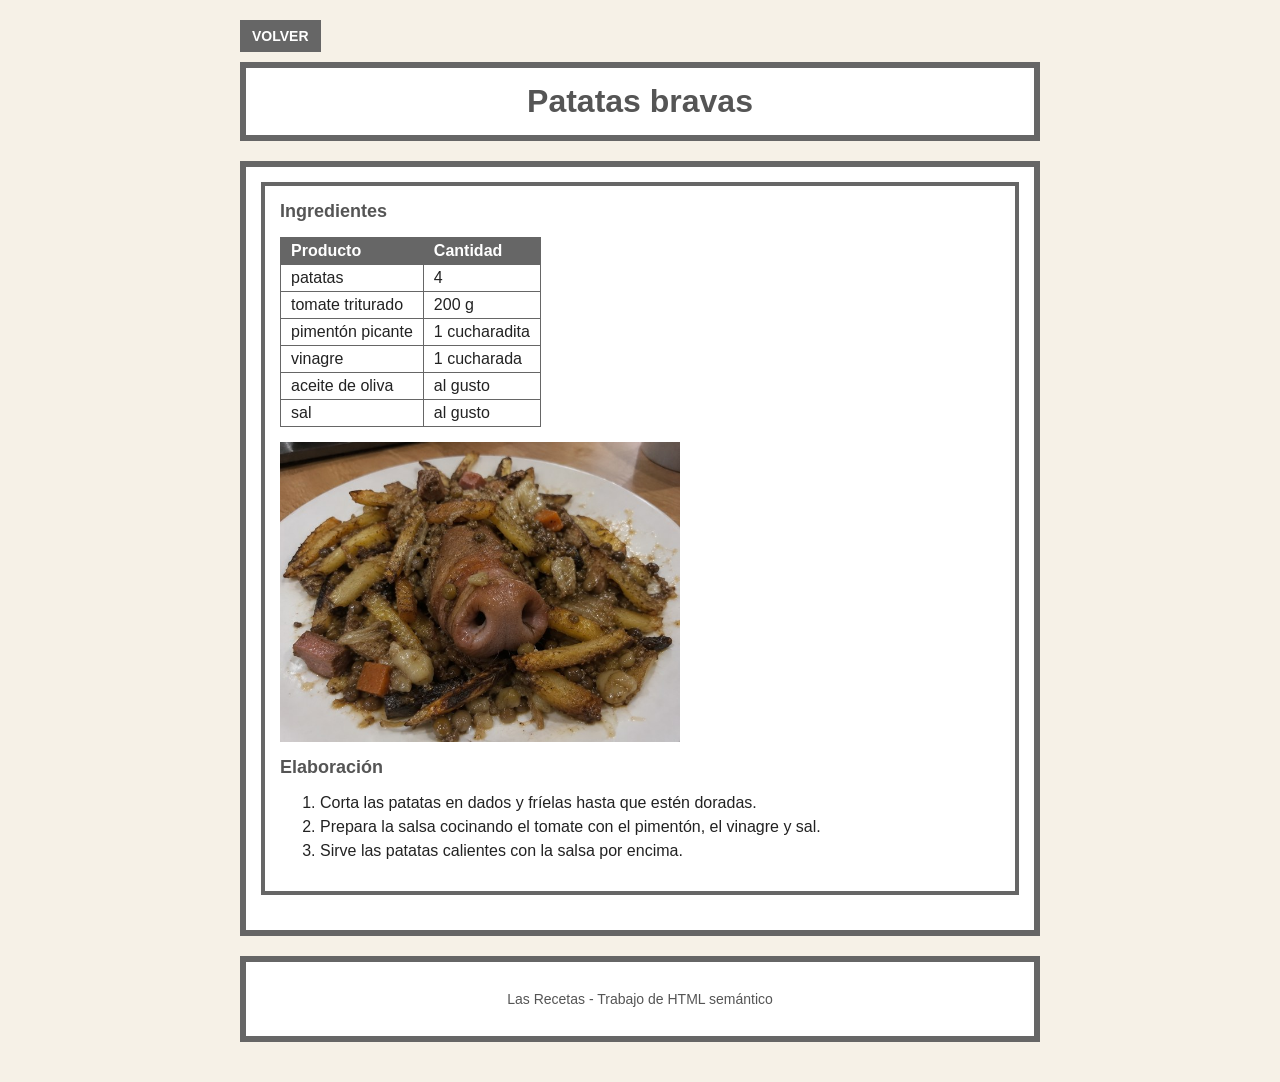
<file: cocina2/recetas/patatas-bravas.html>
<!DOCTYPE html>
<html lang="es">
<head>
<meta charset="UTF-8">
<meta name="viewport" content="width=device-width, initial-scale=1.0">
<title>Patatas bravas</title>
<link rel="stylesheet" href="../css/estilo.css">
</head>
<body>
<p class="volver"><a class="boton" href="../index.html">Volver</a></p>
<header>
<h1>Patatas bravas</h1>
</header>
<main class="receta">
<article>
<h2>Ingredientes</h2>
<table>
<thead>
<tr><th>Producto</th><th>Cantidad</th></tr>
</thead>
<tbody>
<tr><td>patatas</td><td>4</td></tr>
<tr><td>tomate triturado</td><td>200 g</td></tr>
<tr><td>pimentón picante</td><td>1 cucharadita</td></tr>
<tr><td>vinagre</td><td>1 cucharada</td></tr>
<tr><td>aceite de oliva</td><td>al gusto</td></tr>
<tr><td>sal</td><td>al gusto</td></tr>
</tbody>
</table>
<img src="../img/patatas-bravas.jpg" alt="Patatas bravas">
<h2>Elaboración</h2>
<ol>
<li>Corta las patatas en dados y fríelas hasta que estén doradas.</li>
<li>Prepara la salsa cocinando el tomate con el pimentón, el vinagre y sal.</li>
<li>Sirve las patatas calientes con la salsa por encima.</li>
</ol>
</article>
</main>
<footer>
<p>Las Recetas - Trabajo de HTML semántico</p>
</footer>
</body>
</html>
</file>
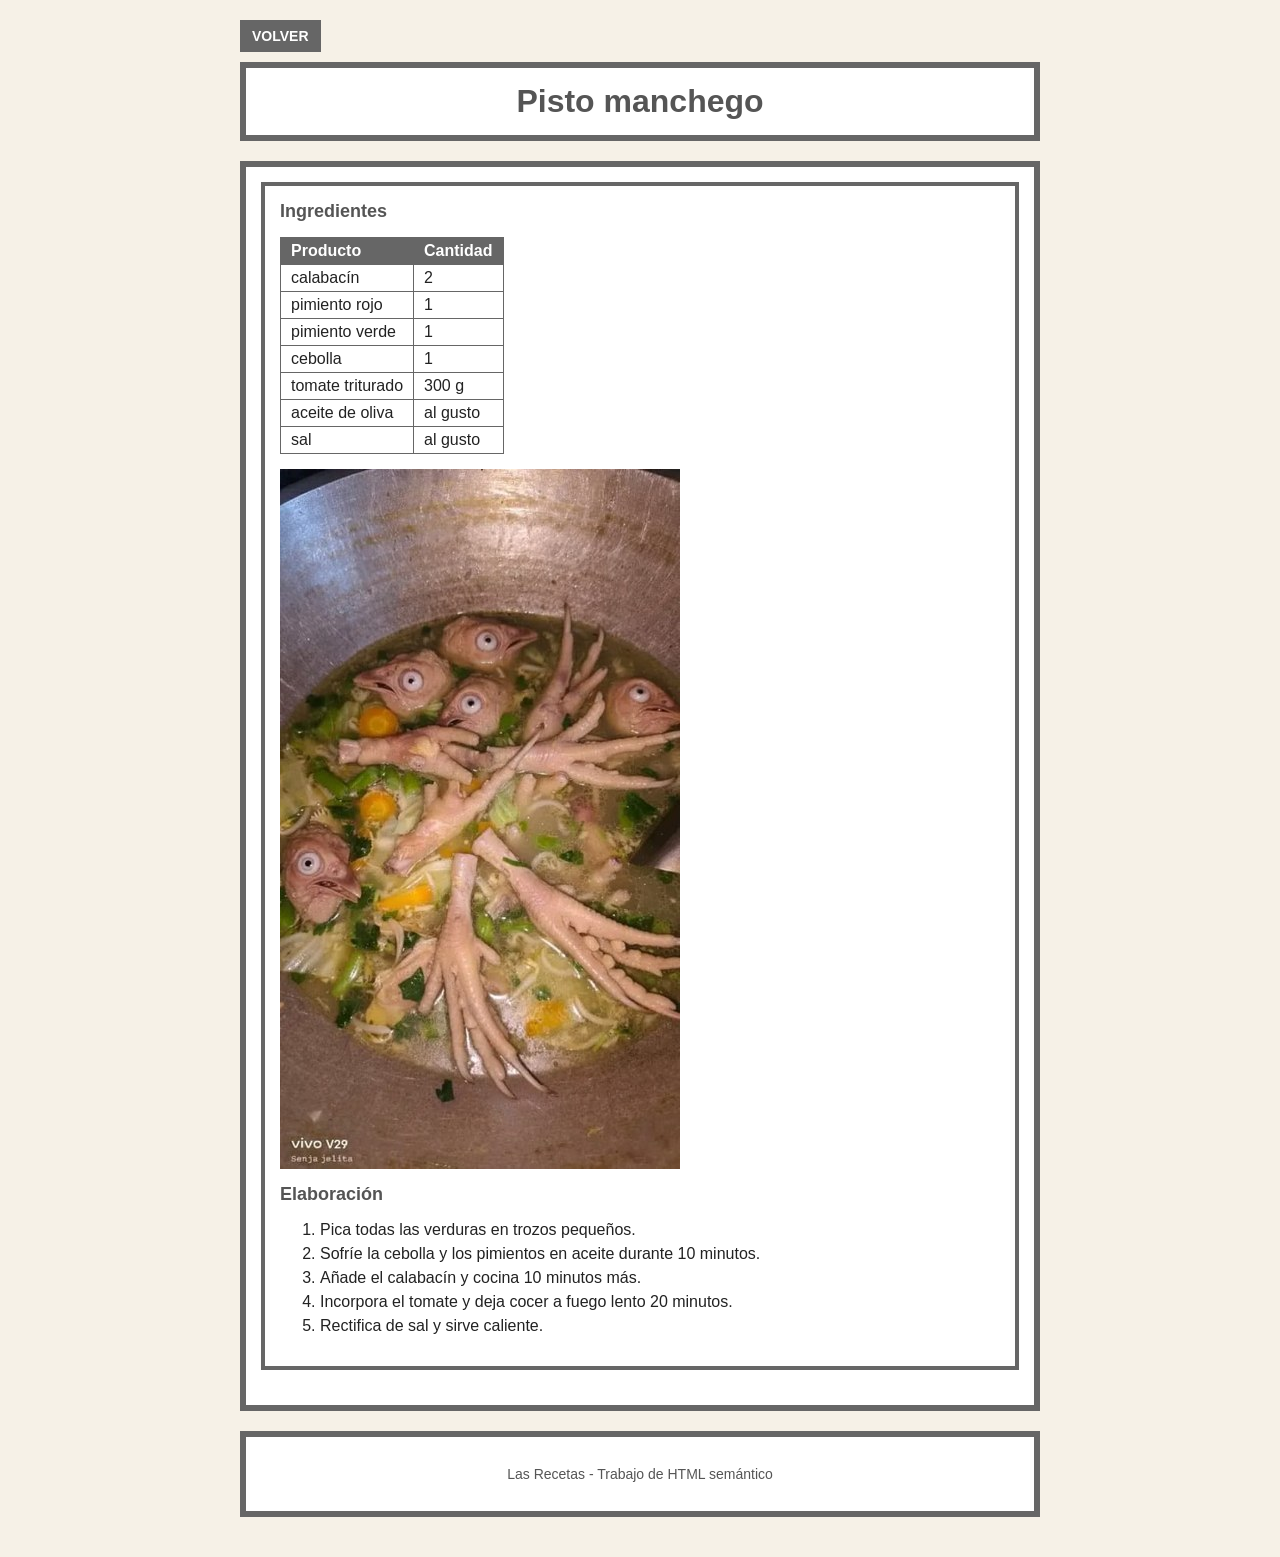
<file: cocina2/recetas/pisto-manchego.html>
<!DOCTYPE html>
<html lang="es">
<head>
<meta charset="UTF-8">
<meta name="viewport" content="width=device-width, initial-scale=1.0">
<title>Pisto manchego</title>
<link rel="stylesheet" href="../css/estilo.css">
</head>
<body>
<p class="volver"><a class="boton" href="../index.html">Volver</a></p>
<header>
<h1>Pisto manchego</h1>
</header>
<main class="receta">
<article>
<h2>Ingredientes</h2>
<table>
<thead>
<tr><th>Producto</th><th>Cantidad</th></tr>
</thead>
<tbody>
<tr><td>calabacín</td><td>2</td></tr>
<tr><td>pimiento rojo</td><td>1</td></tr>
<tr><td>pimiento verde</td><td>1</td></tr>
<tr><td>cebolla</td><td>1</td></tr>
<tr><td>tomate triturado</td><td>300 g</td></tr>
<tr><td>aceite de oliva</td><td>al gusto</td></tr>
<tr><td>sal</td><td>al gusto</td></tr>
</tbody>
</table>
<img src="../img/pisto-manchego.jpg" alt="Pisto manchego">
<h2>Elaboración</h2>
<ol>
<li>Pica todas las verduras en trozos pequeños.</li>
<li>Sofríe la cebolla y los pimientos en aceite durante 10 minutos.</li>
<li>Añade el calabacín y cocina 10 minutos más.</li>
<li>Incorpora el tomate y deja cocer a fuego lento 20 minutos.</li>
<li>Rectifica de sal y sirve caliente.</li>
</ol>
</article>
</main>
<footer>
<p>Las Recetas - Trabajo de HTML semántico</p>
</footer>
</body>
</html>
</file>
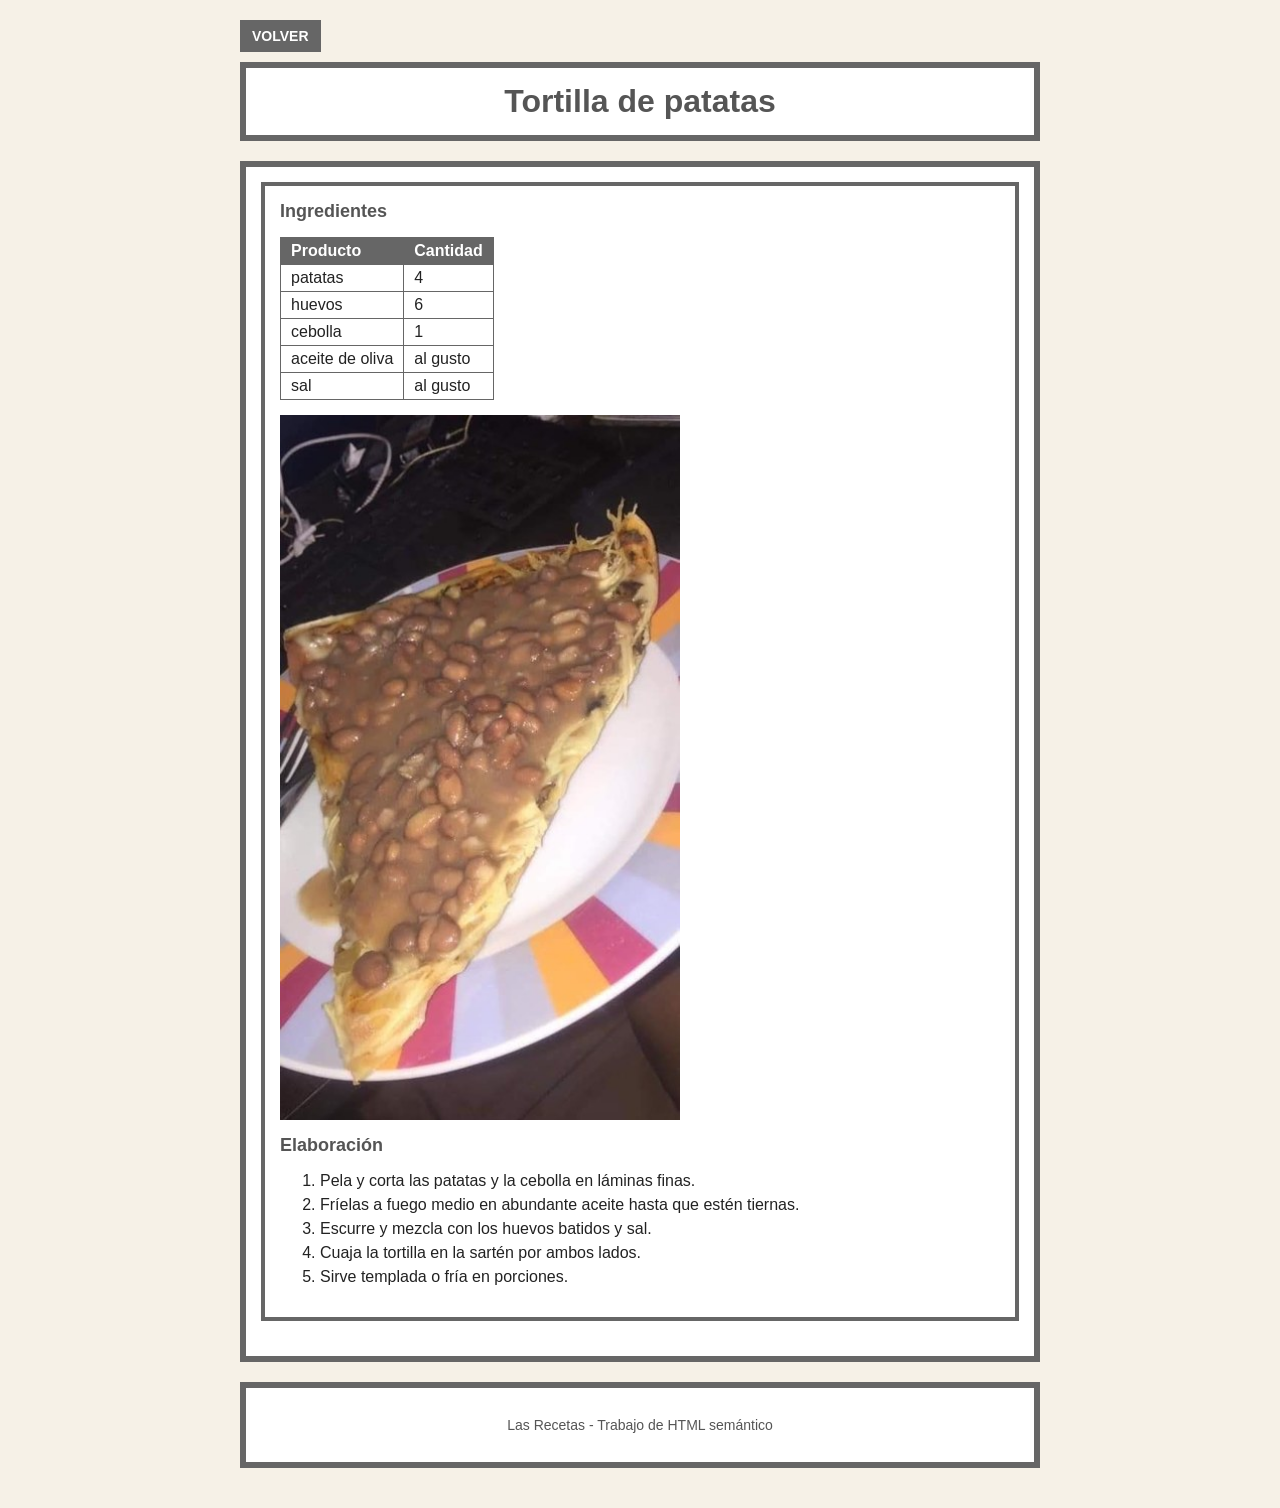
<file: cocina2/recetas/tortilla-de-patatas.html>
<!DOCTYPE html>
<html lang="es">
<head>
<meta charset="UTF-8">
<meta name="viewport" content="width=device-width, initial-scale=1.0">
<title>Tortilla de patatas</title>
<link rel="stylesheet" href="../css/estilo.css">
</head>
<body>
<p class="volver"><a class="boton" href="../index.html">Volver</a></p>
<header>
<h1>Tortilla de patatas</h1>
</header>
<main class="receta">
<article>
<h2>Ingredientes</h2>
<table>
<thead>
<tr><th>Producto</th><th>Cantidad</th></tr>
</thead>
<tbody>
<tr><td>patatas</td><td>4</td></tr>
<tr><td>huevos</td><td>6</td></tr>
<tr><td>cebolla</td><td>1</td></tr>
<tr><td>aceite de oliva</td><td>al gusto</td></tr>
<tr><td>sal</td><td>al gusto</td></tr>
</tbody>
</table>
<img src="../img/tortilla-de-patatas.jpg" alt="Tortilla de patatas">
<h2>Elaboración</h2>
<ol>
<li>Pela y corta las patatas y la cebolla en láminas finas.</li>
<li>Fríelas a fuego medio en abundante aceite hasta que estén tiernas.</li>
<li>Escurre y mezcla con los huevos batidos y sal.</li>
<li>Cuaja la tortilla en la sartén por ambos lados.</li>
<li>Sirve templada o fría en porciones.</li>
</ol>
</article>
</main>
<footer>
<p>Las Recetas - Trabajo de HTML semántico</p>
</footer>
</body>
</html>
</file>
<file: cocina2/css/estilo.css>
* { box-sizing: border-box; }
body { font-family: Arial, Helvetica, sans-serif; background: #f6f1e7; color: #222; margin: 0; padding: 20px; }
header, footer, main { max-width: 800px; margin: 0 auto 20px; background: #fff; border: 6px solid #666; padding: 15px; }
header h1 { text-align: center; color: #555; margin: 0; }
footer { text-align: center; font-size: 14px; color: #555; }
nav { text-align: center; margin-bottom: 20px; }
nav ul { list-style: none; padding: 0; margin: 0; }
nav li { display: inline-block; margin: 0 4px; }
nav a, .boton { display: inline-block; background: #666; color: #fff; font-weight: bold; text-decoration: none; text-transform: uppercase; padding: 8px 12px; font-size: 14px; }
nav a:hover, .boton:hover { background: #333; }
article { border: 4px solid #666; padding: 15px; margin-bottom: 20px; overflow: hidden; }
article h2 { color: #555; font-size: 18px; margin-top: 0; }
article img { float: right; width: 190px; height: 190px; object-fit: cover; border-radius: 50%; margin-left: 15px; }
.receta img { float: none; width: 100%; max-width: 400px; height: auto; border-radius: 0; margin: 15px 0; display: block; }
.volver { max-width: 800px; margin: 0 auto 10px; }
table { border-collapse: collapse; margin-bottom: 10px; }
th, td { border: 1px solid #666; padding: 4px 10px; text-align: left; }
th { background: #666; color: #fff; }
ol li { margin-bottom: 6px; }
</file>
